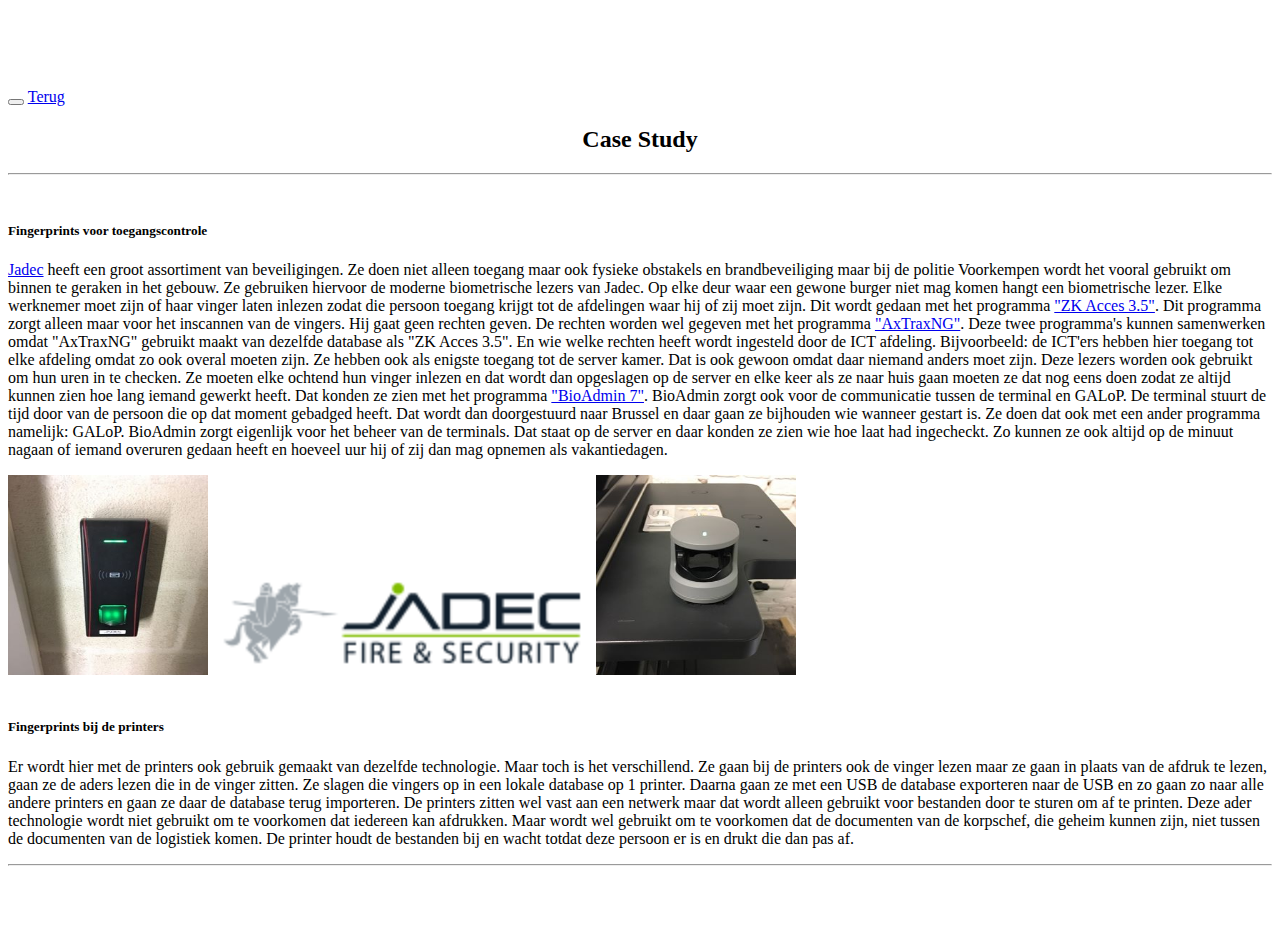
<file: caseStudy.html>
<html lang="en">
<head>
    <meta charset="utf-8">
    <meta name="viewport" content="width=device-width, initial-scale=1, shrink-to-fit=no">
    <meta name="description" content="">
    <meta name="author" content="">
    <link rel="icon" href="favicon.ico">

    <title>Case Study</title>

    
    <link rel="stylesheet" href="https://maxcdn.bootstrapcdn.com/bootstrap/4.0.0-alpha.6/css/bootstrap.min.css" integrity="sha384-rwoIResjU2yc3z8GV/NPeZWAv56rSmLldC3R/AZzGRnGxQQKnKkoFVhFQhNUwEyJ" crossorigin="anonymous">

	 <link rel="stylesheet" type="text/css" href="CSS/AppStijl.css"> 
	 <link rel="stylesheet" type="text/css" href="CSS/Dagverslag.css"> 

  </head>

  <body>

    <nav class="navbar navbar-toggleable-md navbar-inverse bg-inverse fixed-top">
      <button class="navbar-toggler navbar-toggler-right" type="button" data-toggle="collapse" data-target="#navbarsExampleDefault" aria-controls="navbarsExampleDefault" aria-expanded="false" aria-label="Toggle navigation">
        <span class="navbar-toggler-icon"></span>
      </button>
	  <a class="navbar-brand" href="Stage.html">Terug</a>
	  </nav>
	  
	  
	  <div class="container">
	  <h2 align="center">Case Study</h2>
	  <hr/>
	  <br />
	  <h5>Fingerprints voor toegangscontrole</h5>
	  <p>
<a href="http://jadec.be/nl/home"> Jadec</a> heeft een groot assortiment van beveiligingen. Ze doen niet alleen toegang maar ook fysieke obstakels en brandbeveiliging maar 
bij de politie Voorkempen wordt het vooral gebruikt om binnen te geraken in het gebouw. Ze gebruiken hiervoor de moderne biometrische lezers van Jadec. 
Op elke deur waar een gewone burger niet mag komen hangt een biometrische lezer. Elke werknemer moet zijn of haar vinger laten inlezen zodat die persoon 
toegang krijgt tot de afdelingen waar hij of zij moet zijn.  Dit wordt gedaan met het programma <a href="http://www.zkaccess.com/product/zkaccess-software-ver-3-5 ">"ZK Acces 3.5"</a>. Dit programma zorgt alleen 
maar voor het inscannen van de vingers. Hij gaat geen rechten geven. De rechten worden wel gegeven met het programma <a href="http://www.rosslaresecurity.com/products/axtraxng-networked-access-control-management-software/">"AxTraxNG"</a>. 
Deze twee programma's kunnen samenwerken omdat "AxTraxNG" gebruikt maakt van dezelfde database als "ZK Acces 3.5". En wie welke rechten heeft wordt 
ingesteld door de ICT afdeling. Bijvoorbeeld: de ICT'ers hebben hier toegang tot elke afdeling omdat zo ook overal moeten zijn. Ze hebben ook als enigste toegang
 tot de server kamer. Dat is ook gewoon omdat daar niemand anders moet zijn.  Deze lezers worden ook gebruikt om hun uren in te checken. Ze moeten elke ochtend 
 hun vinger inlezen en dat wordt dan opgeslagen op de server en elke keer als ze naar huis gaan moeten ze dat nog eens doen zodat ze altijd kunnen zien hoe 
 lang iemand gewerkt heeft. Dat konden ze zien met het programma <a href="http://vemichron.eu/be/nl/eur/producten/tijdregistratie/tijdregistratie-politiezones/ ">"BioAdmin 7"</a>. BioAdmin zorgt ook voor de communicatie tussen de terminal en GALoP. 
 De terminal stuurt de tijd door van de persoon die op dat moment gebadged heeft. Dat wordt dan doorgestuurd naar Brussel en daar gaan ze bijhouden wie wanneer
 gestart is. Ze doen dat ook met een ander programma namelijk: GALoP. BioAdmin zorgt eigenlijk voor het beheer van de terminals.
Dat staat op de server en daar konden ze zien wie hoe laat had ingecheckt. Zo kunnen ze ook altijd op de minuut nagaan of iemand overuren gedaan heeft en hoeveel
uur hij of zij dan mag opnemen als vakantiedagen. 
</p>       
 <div class="row">
	   <span class="col-sm">
            <img class="rounded float-left" src="Foto's/toegangscan.jpg" height="200" width="200">   
				
        </span>
			   <span class="col-sm">
            <img class="rounded float-center" src="Foto's/jadec.jpg" height="104px" width="380px">   
				
        </span>
			   <span class="col-sm">
            <img class="rounded float-right" src="Foto's/printerscan.jpg" height="200" width="200">   
				
        </span>
		
		
		</div>
<br/> <h5>Fingerprints bij de printers</h5>
<p>
Er wordt hier met de printers ook gebruik gemaakt van dezelfde technologie. Maar toch is het verschillend. Ze gaan bij de printers ook de vinger lezen maar ze gaan in plaats van de afdruk te lezen, gaan ze de aders lezen die in de vinger zitten. Ze slagen die vingers op in een lokale database op 1 printer. Daarna gaan ze met een USB de database exporteren naar de USB en zo gaan zo naar alle andere printers en gaan ze daar de database terug importeren. De printers zitten wel vast aan een netwerk maar dat wordt alleen gebruikt voor bestanden door te sturen om af te printen. Deze ader technologie wordt niet gebruikt om te voorkomen dat iedereen kan afdrukken. Maar wordt wel gebruikt om te voorkomen dat de documenten van de korpschef, die geheim kunnen zijn, niet tussen de documenten van de logistiek komen. De printer houdt de bestanden bij en wacht totdat deze persoon er is en drukt die dan pas af. 
</p>

		<hr/>
		<br /><br /><br />
</div>
</body>
</file>
<file: CSS/AppStijl.css>
body {
  padding-top: 5rem;
}
.starter-template {
  padding: 3rem 1.5rem;
  text-align: center;
}
</file>
<file: CSS/Dagverslag.css>
.box {
  background:#fff;
  transition:all 0.2s ease;
  border:2px dashed #dadada;
  margin-top: 10px;
  box-sizing: border-box;
  border-radius: 5px;
  background-clip: padding-box;
  padding:0 20px 20px 20px;
  min-height:340px;
}

.box:hover {
  border:2px solid #000000;
}

.box span.box-title {
    color: #fff;
    font-size: 24px;
    font-weight: 300;
    text-transform: uppercase;
}

.box .box-content {
  padding: 16px;
  border-radius: 0 0 2px 2px;
  background-clip: padding-box;
  box-sizing: border-box;
}
.box .box-content p {
  color:#000000;
  text-transform:none;
}
</file>
